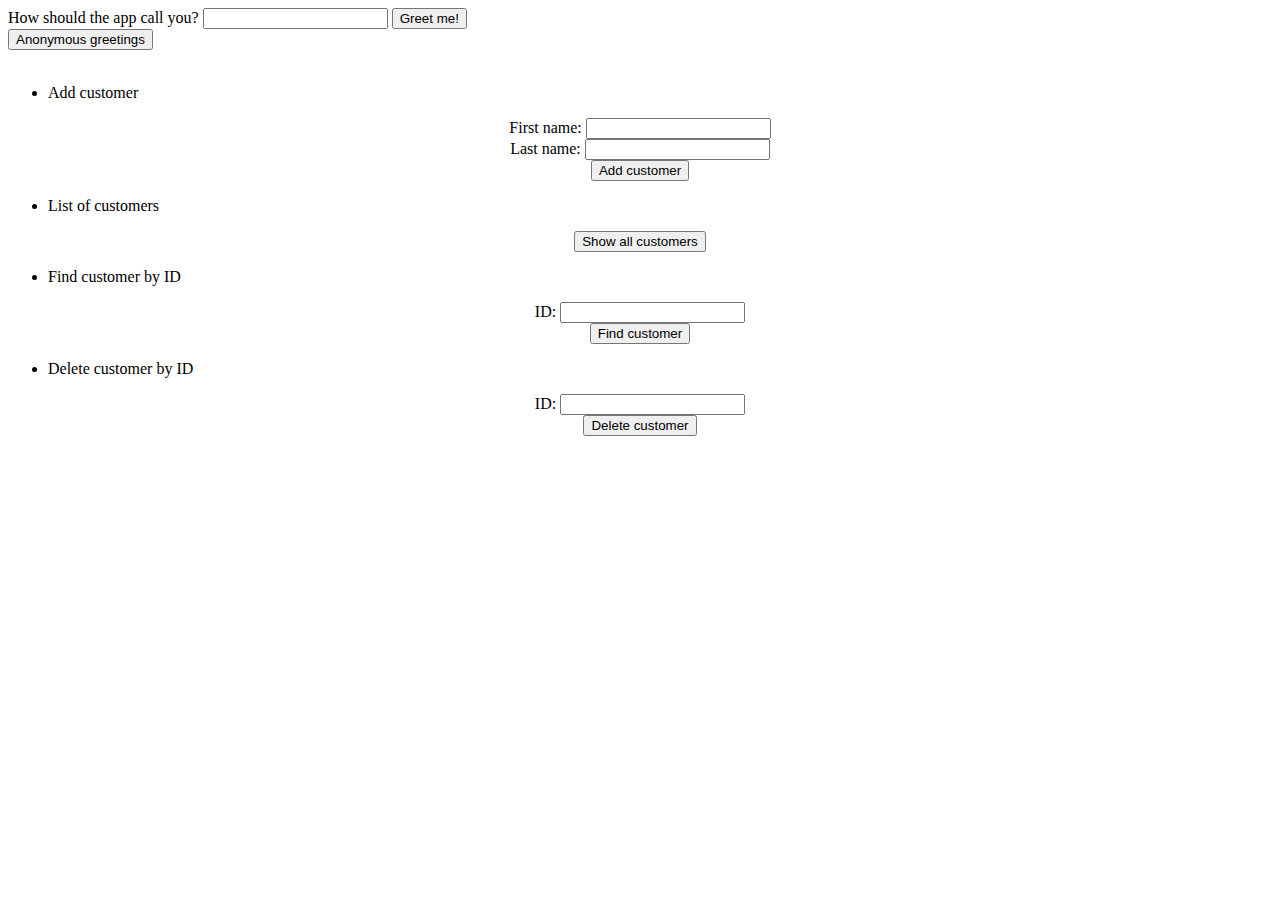
<file: spring-boot/src/main/resources/static/index.html>
<!DOCTYPE HTML>
<html>
<head>
    <link rel="icon" href="../images/icon.svg">
    <title>Mateusz Przybyl - Spring Application</title>
    <link rel="stylesheet" type="text/css" href="styleIndex.css">
    <meta http-equiv="Content-Type" content="text/html; charset=UTF-8"/>
</head>

<body>
<form action="/greetings" method="GET" id="nameForm">
    <div>
        <label for="nameField">How should the app call you?</label>
        <input name="username" id="nameField">
        <button>Greet me!</button>
    </div>
    <input type="submit" value="Anonymous greetings"/>
</form>

<br>
<form action="/add" method="POST" id="addCustomer">
    <ul>
        <li>Add customer</li>
    </ul>
    <center>
        <div>
            <label for="firstName">First name:</label>
            <input name="name" id="firstName" value="">
        </div>
        <div>
            <label for="lastName">Last name:</label>
            <input name="surname" id="lastName" value="">
        </div>
        <button>Add customer</button>
    </center>
    </div>
</form>

<form action="/list">
    <ul>
        <li>List of customers</li>
    </ul>
    <center>
        <button>Show all customers</button>
    </center>
</form>


<form action="/find/" method="GET" id="findCustomerById">
    <ul>
        <li>Find customer by ID</li>
    </ul>
    <center>
        <div>
            <label for="getId">ID:</label>
            <input name="id" id="getId">
        </div>
        <div>
            <button>Find customer</button>
        </div>
    </center>
</form>


<form action="/delete/" method="POST" id="deleteCustomerById">
    <ul>
        <li>Delete customer by ID</li>
    </ul>
    <center>
        <div>
            <label for="idGetter">ID:</label>
            <input name="id" id="idGetter">
        </div>
        <div>
            <button>Delete customer</button>
        </div>
    </center>
</form>

</body>

</html>
</file>
<file: spring-boot/src/main/resources/static/styleIndex.css>
.body {
    background-color: #89fffd;
}
</file>
